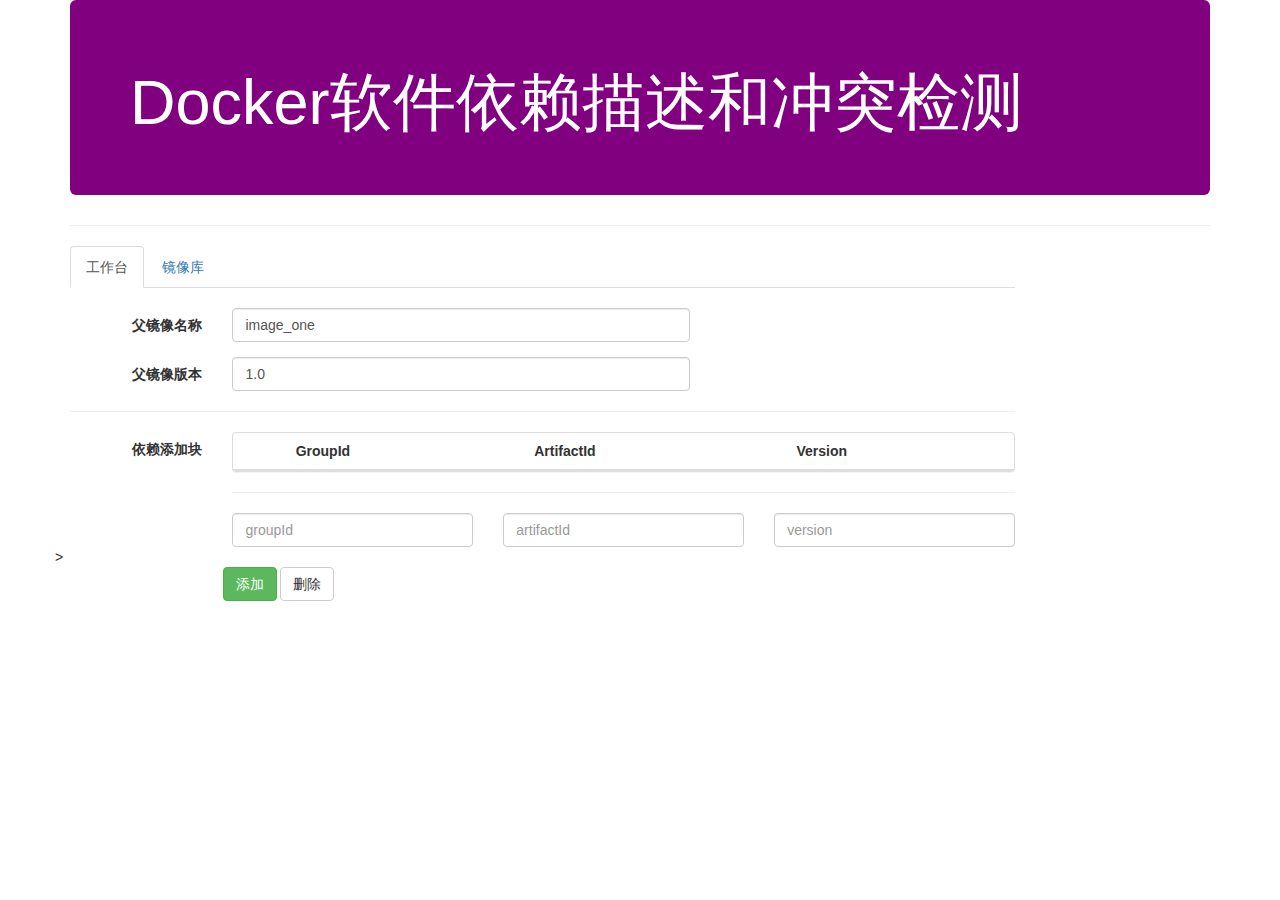
<file: web/index.html>
<!DOCTYPE html>
<html lang="en">

<head>
    <meta charset="UTF-8">
    <meta http-equiv="X-UA-Compatible" content="IE=edge">
    <meta name="viewport" content="width=device-width, initial-scale=1">
    <title>Docker</title>
    <link href="http://netdna.bootstrapcdn.com/bootstrap/3.1.1/css/bootstrap.min.css" rel="stylesheet">
    <link rel="stylesheet" href="css/mycss.css">
</head>

<body>
    <div class="container">
        <div class="jumbotron" style="background-color: purple">
            <h1 style="color: white">Docker软件依赖描述和冲突检测</h1>
        </div>
        <hr>
        <div class="row">
            <div class="col-md-10">
                <ul class="nav nav-tabs">
                    <li class="active">
                        <a href="#workspace" data-toggle="tab">工作台</a>
                    </li>
                    <li>
                        <a href="#repertory" data-toggle="tab">镜像库</a>
                    </li>
                </ul>
                <div class="tab-content">
                    <!--workspace div-->
                    <div id="workspace" class="tab-pane active fade in">
                        <form class="form-horizontal">
                            <div class="form-group">
                                <label for="nameOfParent" class="col-sm-2 control-label">父镜像名称</label>
                                <div class="col-sm-6">
                                    <input type="text" class="form-control" id="nameOfParent" value="image_one">
                                </div>
                            </div>
                            <div class="form-group">
                                <label for="versionOfParent" class="col-sm-2 control-label">父镜像版本</label>
                                <div class="col-sm-6">
                                    <input type="text" class="form-control" id="versionOfParent" value="1.0">
                                </div>
                            </div>
                            <td></td>
                            <hr>
                            <div class="row">
                                <div class="col-sm-2 control-label">
                                    <strong>依赖添加块</strong>
                                </div>
                                <div class="col-sm-10">
                                    <div class="panel panel-default">
                                        <table id="dependenciesList" class="table table-hover">
                                            <thead>
                                                <tr>
                                                    <th> </th>
                                                    <th>GroupId</th>
                                                    <th>ArtifactId</th>
                                                    <th>Version</th>
                                                </tr>
                                            </thead>
                                            <tbody>
                                                
                                            </tbody>
                                        </table>
                                    </div>
                                    <hr>
                                    <div class="row">
                                        <div class="col-sm-4">
                                            <input type="text" class="form-control" id="groupId" placeholder="groupId">
                                        </div>
                                        <div class="col-sm-4">
                                            <input type="text" class="form-control" id="artifactId" placeholder="artifactId">
                                        </div>
                                        <div class="col-sm-4">
                                            <input type="text" class="form-control" id="version" placeholder="version">
                                        </div>
                                    </div>
                                </div>
                                <hr>
                                <div style="margin-top: 40px"></div>>
                                <div class="row">
                                    <div class="col-sm-6 col-sm-push-2">
                                        <button id="add" type="button" class="btn btn-success">添加</button>
                                        <button id="delete" type="button" class="btn btn-default">删除</button>
                                    </div>
                                </div>
                            </div>
                        </form>
                    </div>
                    <!--repertory div-->
                    <div id="repertory" class="tab-pane fade">
                        <form id="form2" class="form-horizontal">
                            <div class="form-group">
                                <label for="nameOfImage" class="col-sm-2 control-label">镜像名称</label>
                                <div class="col-sm-6">
                                    <input type="text" class="form-control" id="nameOfImage" value="image_one">
                                </div>
                            </div>
                            <div class="form-group">
                                <label for="versionOfImage" class="col-sm-2 control-label">镜像版本</label>
                                <div class="col-sm-6">
                                    <input type="text" class="form-control" id="versionOfImage" value="1.0">
                                </div>
                            </div>
                            <div class="row">
                                <div class="col-sm-6 col-sm-push-2">
                                    <button id="getTable" type="button" class="btn btn-success">查询</button>
                                </div>
                            </div>
                            <div style="margin-bottom: 40px"></div>
                            <table id="dep" class="table table-hover"></table>
                        </form>
                    </div>
                </div>
            </div>
        </div>
    </div>
    <footer class="footer">
        <div class="jumbotron" style="background-color: white">
        </div>
    </footer>
    <!-- 如果要使用Bootstrap的js插件，必须先调入jQuery -->
    <script src="http://libs.baidu.com/jquery/1.9.0/jquery.min.js"></script>
    <!-- 包括所有bootstrap的js插件或者可以根据需要使用的js插件调用　-->
    <script src="http://maxcdn.bootstrapcdn.com/bootstrap/3.2.0/js/bootstrap.min.js"></script>
    <script src='js/myjs.js'></script>
</body>

</html>
</file>
<file: web/css/mycss.css>
.nav{
	margin-bottom: 20px
}
</file>
